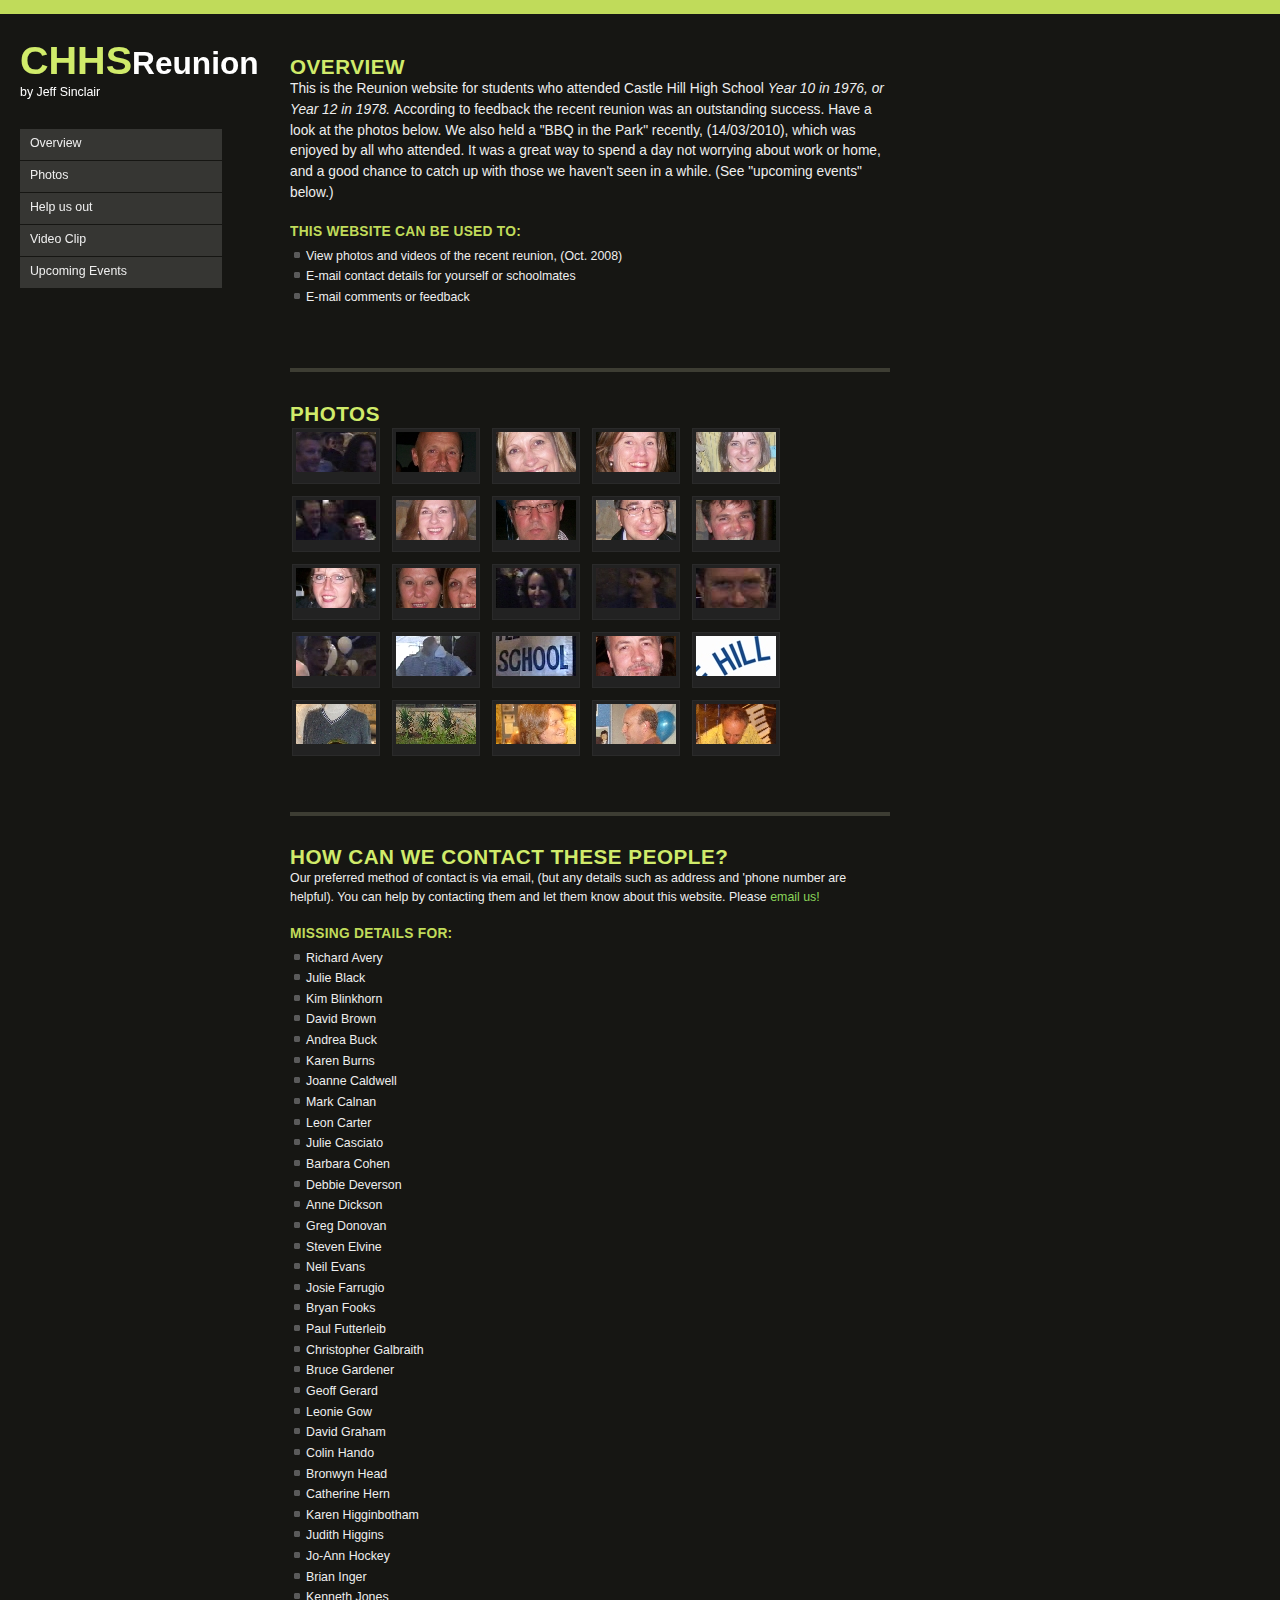
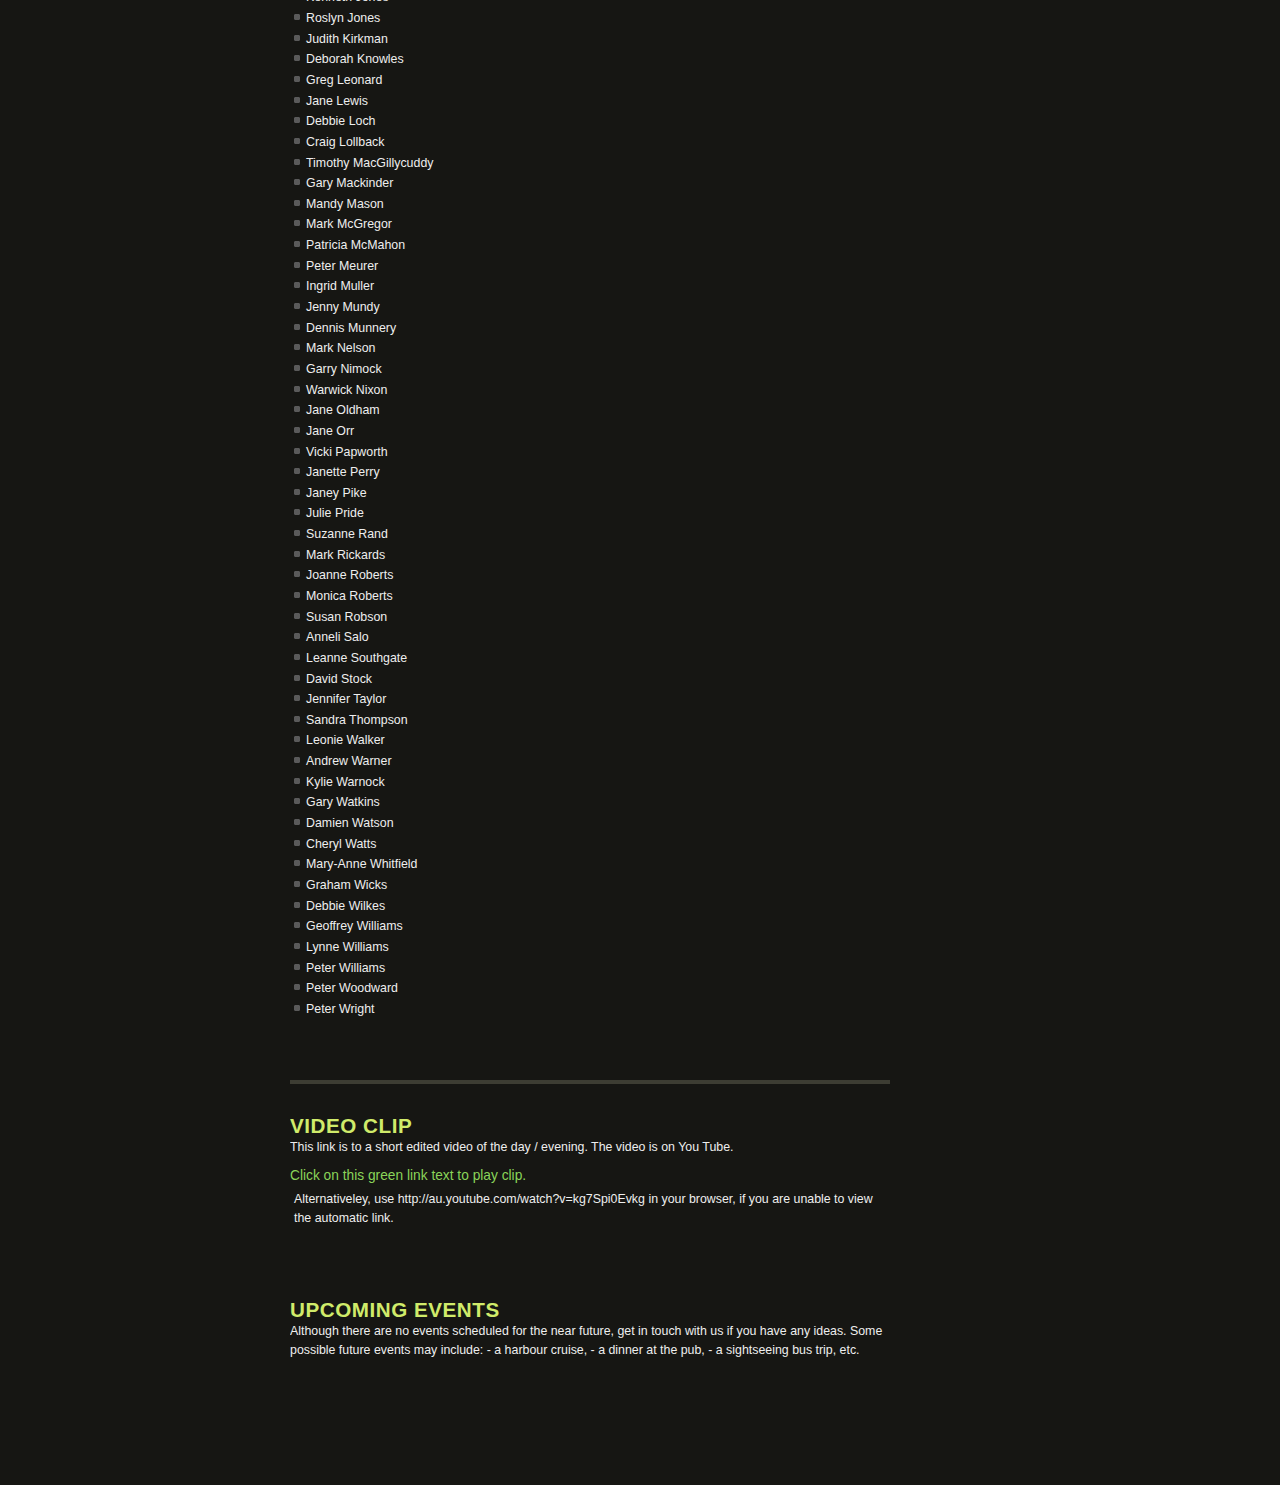
<file: index.html>
<!DOCTYPE html PUBLIC "-//W3C//DTD XHTML 1.0 Strict//EN"
        "http://www.w3.org/TR/xhtml1/DTD/xhtml1-strict.dtd">
<html xmlns="http://www.w3.org/1999/xhtml" lang="en">
<head>

	<title>Castle Hill High School Reunion</title>

	<meta http-equiv="content-type" content="text/html; charset=utf-8" />
	<meta http-equiv="content-language" content="en" />

	<link rel="stylesheet" href="css/screen.css" type="text/css" media="screen" />
	<link rel="stylesheet" href="css/lightbox.css" type="text/css" media="screen" />

	<script src="js/prototype.js" type="text/javascript"></script>
	<script src="js/scriptaculous.js?load=effects,builder" type="text/javascript"></script>
	<script src="js/lightbox.js" type="text/javascript"></script>

	<script type="text/javascript">
		window.analytics=window.analytics||[],window.analytics.methods=["identify","group","track","page","pageview","alias","ready","on","once","off","trackLink","trackForm","trackClick","trackSubmit"],window.analytics.factory=function(t){return function(){var a=Array.prototype.slice.call(arguments);return a.unshift(t),window.analytics.push(a),window.analytics}};for(var i=0;i<window.analytics.methods.length;i++){var key=window.analytics.methods[i];window.analytics[key]=window.analytics.factory(key)}window.analytics.load=function(t){if(!document.getElementById("analytics-js")){var a=document.createElement("script");a.type="text/javascript",a.id="analytics-js",a.async=!0,a.src=("https:"===document.location.protocol?"https://":"http://")+"cdn.segment.io/analytics.js/v1/"+t+"/analytics.min.js";var n=document.getElementsByTagName("script")[0];n.parentNode.insertBefore(a,n)}},window.analytics.SNIPPET_VERSION="2.0.9",
		window.analytics.load("b8h5i32q4a");
		window.analytics.page();
	</script>

</head>

<body>

<div id="topborder"></div>

<div id="sidebar">
	<h1><a href="http://reunion.fr33z3.net/"><em>CHHS</em>Reunion</a></h1>
	<p><a href="mailto:jeff.sinclair@fr33z3.net">by Jeff Sinclair</a></p>

	<ul id="nav">
		<li><a href="#overview">Overview</a></li>
		<li><a href="#example">Photos</a></li>
		<li><a href="#contact">Help us out</a></li>
		<li><a href="#video">Video Clip</a></li>
		<li><a href="#up_events">Upcoming Events </a></li>
	
	</ul>

</div>

<div id="content">

<a name="overview"></a>
<div class="section first">
	<h2>Overview</h2>

	<p class="lead">This is the Reunion website for students who attended Castle Hill High School <em> Year 10 in 1976, or Year 12 in 1978. </em> According to feedback the recent reunion was an outstanding success.  Have a look at the photos below.

We also held a "BBQ in the Park" recently, (14/03/2010), which was enjoyed by all who attended.  It was a great way to spend a day not worrying about work or home, and a good chance to catch up with those we haven't seen in a while.   (See "upcoming events" below.)</p>
	
	<h3>This website can be used to:</h3>
	<ul>
		
		
		<li>View photos and videos of the recent reunion, (Oct. 2008)</li>
		<li>E-mail contact details for yourself or schoolmates</li>
		<li>E-mail comments or feedback</li>
	</ul>
</div><!-- end .section -->


<a name="example"></a>
<div class="section">


	<h2>Photos</h2>

	<table border=0>
		<tr>
			<td>
				<div class="thumbnail">
					<a href="images/image-1.jpg" rel="lightbox[reunion]"><img src="images/thumb-1.jpg" width="80" height="40" alt="" /></a>
				</div>
			</td>
			<td>
				<div class="thumbnail">
					<a href="images/image-2.jpg" rel="lightbox[reunion]"><img src="images/thumb-2.jpg" width="80" height="40" alt="" /></a>
				</div>
			</td>
			<td>
				<div class="thumbnail">
					<a href="images/image-3.jpg" rel="lightbox[reunion]"><img src="images/thumb-3.jpg" width="80" height="40" alt="" /></a>
				</div>
			</td>
			<td>
				<div class="thumbnail">
					<a href="images/image-4.jpg" rel="lightbox[reunion]"><img src="images/thumb-4.jpg" width="80" height="40" alt="" /></a>
				</div>
			</td>
			<td>
				<div class="thumbnail">
					<a href="images/image-5.jpg" rel="lightbox[reunion]"><img src="images/thumb-5.jpg" width="80" height="40" alt="" /></a>
				</div>
			</td>
		</tr>
		<tr>
			<td>
				<div class="thumbnail">
					<a href="images/image-6.jpg" rel="lightbox[reunion]"><img src="images/thumb-6.jpg" width="80" height="40" alt="" /></a>
				</div>
			</td>
			<td>
				<div class="thumbnail">
					<a href="images/image-7.jpg" rel="lightbox[reunion]"><img src="images/thumb-7.jpg" width="80" height="40" alt="" /></a>
				</div>
			</td>
			<td>
				<div class="thumbnail">
					<a href="images/image-8.jpg" rel="lightbox[reunion]"><img src="images/thumb-8.jpg" width="80" height="40" alt="" /></a>
				</div>
			</td>
			<td>
				<div class="thumbnail">
					<a href="images/image-9.jpg" rel="lightbox[reunion]"><img src="images/thumb-9.jpg" width="80" height="40" alt="" /></a>
				</div>
			</td>
			<td>
				<div class="thumbnail">
					<a href="images/image-10.jpg" rel="lightbox[reunion]"><img src="images/thumb-10.jpg" width="80" height="40" alt="" /></a>
				</div>
			</td>
		</tr>
		<tr>
			<td>
				<div class="thumbnail">
					<a href="images/image-11.jpg" rel="lightbox[reunion]"><img src="images/thumb-11.jpg" width="80" height="40" alt="" /></a>
				</div>
			</td>
			<td>
				<div class="thumbnail">
					<a href="images/image-12.jpg" rel="lightbox[reunion]"><img src="images/thumb-12.jpg" width="80" height="40" alt="" /></a>
				</div>
			</td>
			<td>
				<div class="thumbnail">
					<a href="images/image-13.jpg" rel="lightbox[reunion]"><img src="images/thumb-13.jpg" width="80" height="40" alt="" /></a>
				</div>
			</td>
			<td>
				<div class="thumbnail">
					<a href="images/image-14.jpg" rel="lightbox[reunion]"><img src="images/thumb-14.jpg" width="80" height="40" alt="" /></a>
				</div>
			</td>
			<td>
				<div class="thumbnail">
					<a href="images/image-15.jpg" rel="lightbox[reunion]"><img src="images/thumb-15.jpg" width="80" height="40" alt="" /></a>
				</div>
			</td>
		</tr>


			<td>
				<div class="thumbnail">
					<a href="images/image-16.jpg" rel="lightbox[reunion]"><img src="images/thumb-16.jpg" width="80" height="40" alt="" /></a>
				</div>
			</td>
			<td>
				<div class="thumbnail">
					<a href="images/image-17.jpg" rel="lightbox[reunion]"><img src="images/thumb-17.jpg" width="80" height="40" alt="" /></a>
				</div>
			</td>
			<td>
				<div class="thumbnail">
					<a href="images/image-18.jpg" rel="lightbox[reunion]"><img src="images/thumb-18.jpg" width="80" height="40" alt="" /></a>
				</div>
			</td>
			<td>
				<div class="thumbnail">
					<a href="images/image-19.jpg" rel="lightbox[reunion]"><img src="images/thumb-19.jpg" width="80" height="40" alt="" /></a>
				</div>
			</td>
			<td>
				<div class="thumbnail">
					<a href="images/image-20.jpg" rel="lightbox[reunion]"><img src="images/thumb-20.jpg" width="80" height="40" alt="" /></a>
				</div>
</td>
		</tr>


			<td>
				<div class="thumbnail">
					<a href="images/image-21.jpg" rel="lightbox[reunion]"><img src="images/thumb-21.jpg" width="80" height="40" alt="" /></a>
				</div>
			</td>
			<td>
				<div class="thumbnail">
					<a href="images/image-22.jpg" rel="lightbox[reunion]"><img src="images/thumb-22.jpg" width="80" height="40" alt="" /></a>
				</div>
			</td>
			<td>
				<div class="thumbnail">
					<a href="images/image-23.jpg" rel="lightbox[reunion]"><img src="images/thumb-23.jpg" width="80" height="40" alt="" /></a>
				</div>
			</td>
			<td>
				<div class="thumbnail">
					<a href="images/image-24.jpg" rel="lightbox[reunion]"><img src="images/thumb-24.jpg" width="80" height="40" alt="" /></a>
				</div>
			</td>
			<td>
				<div class="thumbnail">
					<a href="images/image-25.jpg" rel="lightbox[reunion]"><img src="images/thumb-25.jpg" width="80" height="40" alt="" /></a>
				</div>
	</table>

</div><!-- end .section -->

<a name="contact"></a>
<div class="section">
	<h2>How can we contact these people?</h2>

	<p>Our preferred method of contact is via email, (but any details such as address and 'phone number are helpful). You can help by contacting them and let them know about this website.  Please <a href="mailto:chhs7678@idx.com.au">email us!  </a></p>
	<h3>Missing details for:</h3>
	<ul>
		<li>Richard Avery</li>
		<li>Julie Black</li>
		<li>Kim Blinkhorn</li>
		<li>David Brown</li>
		<li>Andrea Buck</li>
		<li>Karen Burns</li>
		<li>Joanne Caldwell</li>
		<li>Mark Calnan</li>
		<li>Leon Carter</li>
		<li>Julie Casciato</li>
		<li>Barbara Cohen</li>
		<li>Debbie Deverson</li>
		<li>Anne Dickson</li>
		<li>Greg Donovan</li>
		<li>Steven Elvine</li>
		<li>Neil Evans</li>
		<li>Josie Farrugio</li>
		<li>Bryan Fooks</li>
		<li>Paul Futterleib</li>
		<li>Christopher Galbraith</li>
		<li>Bruce Gardener</li>
		<li>Geoff Gerard</li>
		<li>Leonie Gow</li>
		<li>David Graham</li>
		<li>Colin Hando</li>
		<li>Bronwyn Head</li>
		<li>Catherine Hern</li>
		<li>Karen Higginbotham</li>
		<li>Judith Higgins</li>
		<li>Jo-Ann Hockey</li>
		<li>Brian Inger</li>
		<li>Kenneth Jones</li>
		<li>Roslyn Jones</li>
		<li>Judith Kirkman</li>
		<li>Deborah Knowles</li>
		<li>Greg Leonard</li>
		<li>Jane Lewis</li>
		<li>Debbie Loch</li>
		<li>Craig Lollback</li>
		<li>Timothy MacGillycuddy</li>
		<li>Gary Mackinder</li>
		<li>Mandy Mason</li>
		<li>Mark McGregor</li>
		<li>Patricia McMahon</li>
		<li>Peter Meurer</li>
		<li>Ingrid Muller</li>
		<li>Jenny Mundy</li>
		<li>Dennis Munnery</li>
		<li>Mark Nelson</li>
		<li>Garry Nimock</li>
		<li>Warwick Nixon</li>
		<li>Jane Oldham</li>
		<li>Jane Orr</li>
		<li>Vicki Papworth</li>
		<li>Janette Perry</li>
		<li>Janey Pike</li>
		<li>Julie Pride</li>
		<li>Suzanne Rand</li>
		<li>Mark Rickards</li>
		<li>Joanne Roberts</li>
		<li>Monica Roberts</li>
		<li>Susan Robson</li>
		<li>Anneli Salo</li>
		<li>Leanne Southgate</li>
		<li>David Stock</li>
		<li>Jennifer Taylor</li>
		<li>Sandra Thompson</li>
		<li>Leonie Walker</li>
		<li>Andrew Warner</li>
		<li>Kylie Warnock</li>
		<li>Gary Watkins</li>
		<li>Damien Watson</li>
		<li>Cheryl Watts</li>
		<li>Mary-Anne Whitfield</li>
		<li>Graham Wicks</li>
		<li>Debbie Wilkes</li>
		<li>Geoffrey Williams</li>
		<li>Lynne Williams</li>
		<li>Peter Williams</li>
		<li>Peter Woodward</li>
		<li>Peter Wright</li>
	</ul>

</div><!-- end .section -->

<a name="video"></a>
<div class="section">
	<h2>Video Clip</h2>

	<p>This link is to a short edited video of the day / evening.  The video is on You Tube. </a></p>

	
	<a href="http://au.youtube.com/watch?v=kg7Spi0Evkg">  Click on this green link text to play clip.</a>

	<ul>

	<p> Alternativeley, use		http://au.youtube.com/watch?v=kg7Spi0Evkg	in your browser, if you are unable to view the automatic link.</a></p>
	</ul>
	
</div><!-- end .section -->


<div id="up_events">

<a name="up_events"></a>
<div class="section first">
	<h2>UPCOMING EVENTS</h2>

<p>Although there are no events scheduled for the near future, get in touch with us if you have any ideas.   Some possible future events may include:   -  a harbour cruise, - a dinner at the pub, - a sightseeing bus trip, etc.  </a></p>
	
	</ul>
</div><!-- end .section -->
</div><!-- end .section -->

</div><!-- end #content -->

</body>
</html>
</file>
<file: css/screen.css>
/* layout
----------------------------------------------- */

*{
	margin: 0;
	padding:0;
	}

body{
	background: #161613;
	color: #eee;
	font: 86% 'Lucida Grande', 'Lucida Sans Unicode', Verdana, sans-serif;
	}

#topborder{	
	position: fixed;
	top: 0;
	left: 0;
	width: 100%;
	height: 1.0em;
	background-color: #c0dB5A;
	}

#sidebar{ position:fixed; top: 38px; left:20px;	width: 230px; }
* html div#sidebar  { top: 38px; left:20px;	width: 230px; position:absolute; }

#content{ margin: 45px 10% 5em 290px; max-width: 600px; }


/* typography
----------------------------------------------- */

p {	line-height: 1.5em;	margin-bottom: 1.0em; font-size: 0.9em;}
p.lead { font-size: 1.0em; }

ol, ul{ margin: 0.5em 0 1.2em 2em; }	
ol, ul, dl { line-height: 1.5em; }
ol li{ margin-bottom: 0.2em; }
li{ font-size: 0.9em; }
li strong {color: #999;}
dl{ margin: 0.5em 0 1.2em 0; }
dt{
	font-size: 0.9em;
	font-weight: bold; color: #999;
	padding-top: 0.4em;
	}
dd{	
	font-size: 0.9em;
	margin-bottom: 1.0em;
	padding-bottom: 0.9em;
	border-bottom: 1px dashed #3d3d33;
	}


h1, h2, h3{ font-family: "Trebuchet MS",Verdana,Sans-Serif;}

h1 { font-size: 2.3em; }
h1 a { color:#fff; border: none; }
h1 em{ font-size: 1.25em; color: #D0EB6A; font-style: normal; }

h2 {
	font-size: 1.5em;
	letter-spacing: 0.4pt;
	color: #D0EB6A;
	text-transform: uppercase;
	padding-top: 0.5em;
	}
h3 {
	font-size: 1.0em;
	letter-spacing: 0.2pt;
	color: #c0dB5A;
	text-transform: uppercase;
	padding-top: 0.5em;
	}

a, .contact-link{
	color: #8ad459;
	text-decoration: none;
	cursor: hand;
	}

#content p a:hover,
#content dd a:hover { border-bottom: 1px dotted #8ad459; }
a img{ 	border: none;}

small{ font-size: 0.8em; }

pre{
	display: block;
	margin: 1em 0;
	padding: 0.5em;
	border-left: 6px solid #0d0d09;
	background-color: #000;
	overflow: auto;
	}

code{
	font-size: 11px;
	font-family: Verdana,Sans-Serif;
	background-color: #000;
	color: #8d8d73;
	padding: 0.3em 0.4em;
	}

pre code{
	padding: 0; margin: 0;
}

kbd{
	color: #555;
	background-color: #ddd;
	border-right: 1px solid #ccc;
	border-bottom: 1px solid #ccc;
	font-size: inherit;
	font-family: inherit;
	padding: 0 3px 2px 4px;
	}

fieldset{ border: none; }

/* sidebar
----------------------------------------------- */
#sidebar a{
	color: #fff;
	}


#sidebar h1 a{ font-weight: bold; }
#sidebar h1 a:hover{  }

#nav{ list-style: none; margin: 2em 2em 2em 0;}
#nav li{ padding: 0; margin: 0; }
#nav a{
	display: block;
	height: 2.0em;
	padding: 0.3em 0.2em 0.2em 0.8em;
	margin-bottom: 1px;
	color: #eee;
	background-color: #363633;
	}

#nav a:hover{
	color: #1a1a1a;
	background-color: #D0EB6A;
	}	


/* content
----------------------------------------------- */
#content ul{ margin-left: 4px;}
#content ul li{
	list-style: none;
	padding: 0 0 0 12px;
	background: url(../images/bullet.gif) no-repeat 0 6px;
	}
#content ul ul{ margin-top: 0;}
	
.download{
	background-color: #333;
	border: 1px solid #444; 
	padding: 0.7em 1.5em; }
.download:hover{
	background-color: #555;
	border: 1px solid #777;
	}
#content ul.download li{
	padding: 0.3em 0;
	background-image:none;
	}
.download img{ padding-right: 0.3em; }
.download li strong{ font-family: "Trebuchet MS",Verdana,Sans-Serif; font-size: 2.25em; color: #fff;}
.download li em{ font-style: normal; color: #D0EB6A; }

/* misc
----------------------------------------------- */

.section{
	border-top: 4px solid #3d3d33;
	padding: 1.4em 0 3.2em 0;
	overflow: auto;
	width: 100%;
	}
.first{ border-top: none; padding-top: 0; }

.thumbnail{
	padding: 3px 3px 8px 3px;
	background-color: #222;
	border: 1px solid #2a2a2a;
	float: left;
	margin-right: 10px;
	margin-bottom: 10px;
	}	

.caption{ font-size: 0.9em; padding-top: 0.2em ;	}
</file>
